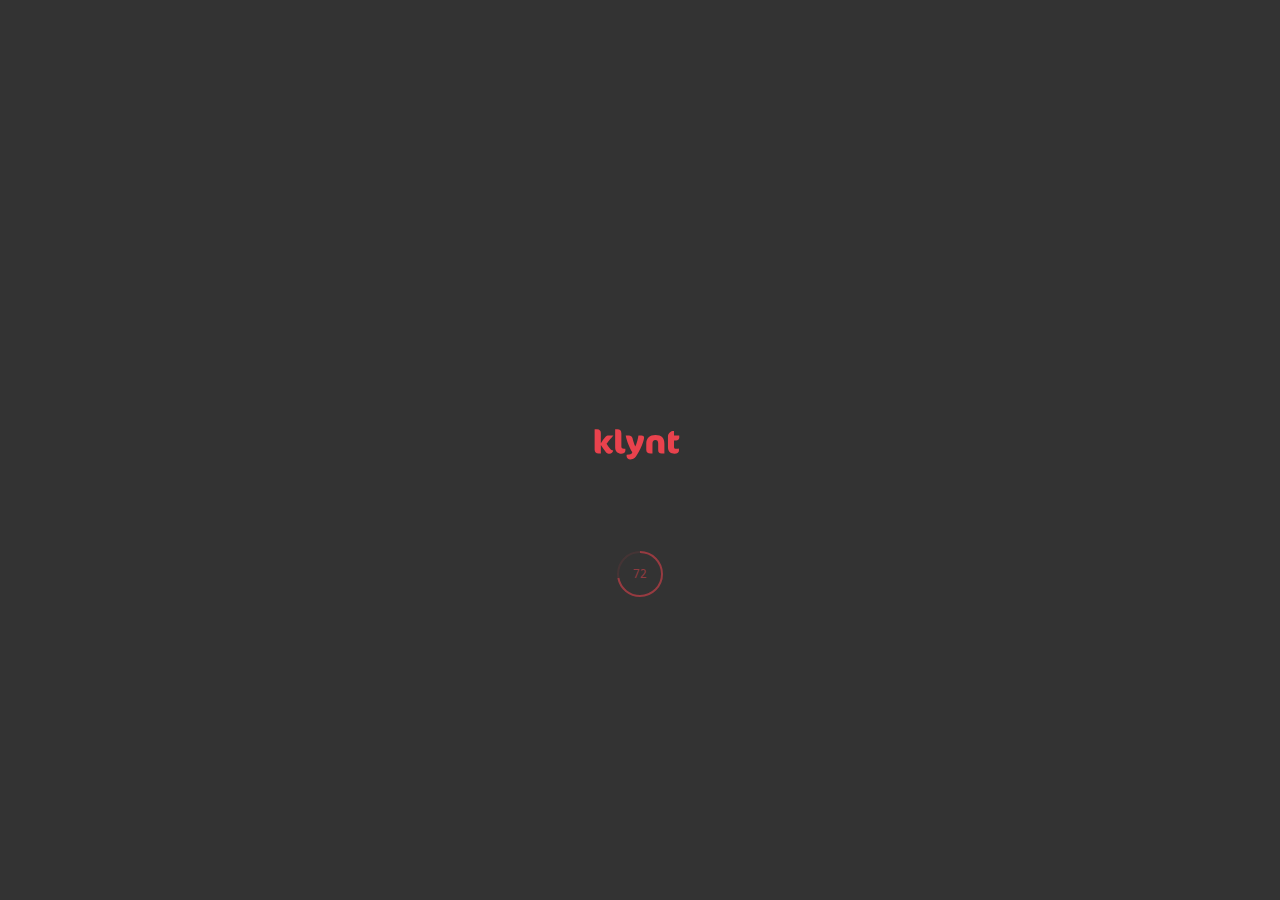
<file: publish-to-web/index.html>
<!DOCTYPE html>
<html>
<head>
    <title>Visioni Future - Youtube</title>
    
    <meta http-equiv="Content-Type" content="text/html; charset=UTF-8">
    <meta name="viewport" content="user-scalable=no, width=device-width, initial-scale=1, maximum-scale=1">

    <meta name="description" content=""/>
    <meta name="keywords" content="Klynt App"/>
    <meta name="author" content="Klynt App"/>
    <meta property="og:title" content=""/>
    <meta property="og:type" content="website"/>
    <meta property="og:url" content=""/>
    <meta property="og:description" content=""/>
    <meta property="og:image" content=""/>

    <script type="text/javascript" src="Player/js/libs/jquery-1.10.2.min.js"></script>
    <script type="text/javascript" src="Player/js/libs/lazyload.js"></script>
    <script type="text/javascript" src="Player/js/klynt.js"></script>
</head>
<body>
    <div id="player-container" class="player-container">
        <div id="player" class="player"></div>
    </div>
</body>
</html>
</file>
